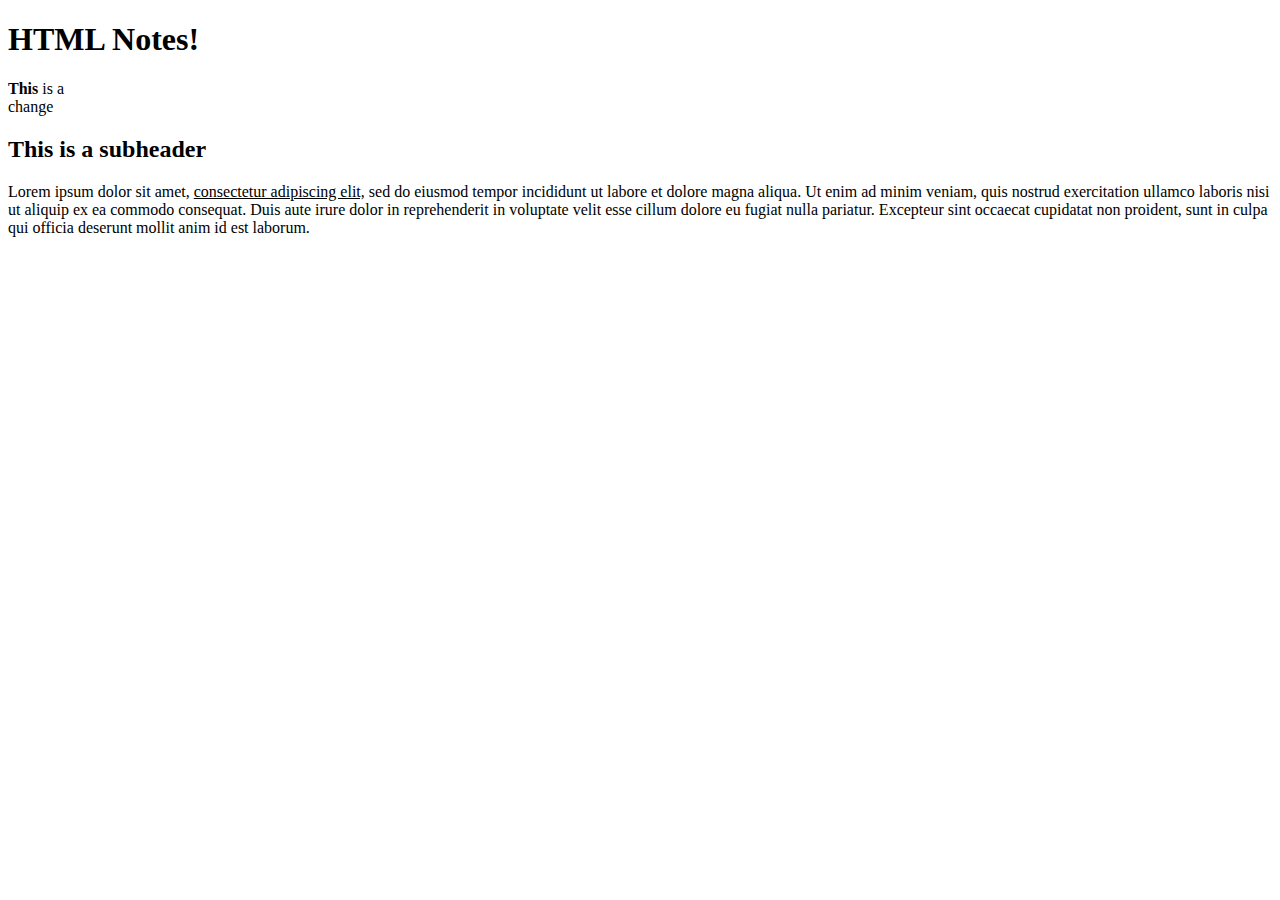
<file: basics.html>
<!--CC 7th HTML basics notes-->
<!DOCTYPE html>
<html lang="en">
    <header>
        <title>HTML Basics Notes</title>
        <meta charset="UTF-8">
    </header>
    <body>
        <h1>HTML Notes!</h1>
        <p><strong>This</strong> is a<br> change</p>
        <h2>This is a subheader</h2>
        <p>Lorem ipsum dolor sit amet, <u>consectetur adipiscing elit,</u> sed do eiusmod tempor incididunt ut labore et dolore magna aliqua. Ut enim ad minim veniam, quis nostrud exercitation ullamco laboris nisi ut aliquip ex ea commodo consequat. Duis aute irure dolor in reprehenderit in voluptate velit esse cillum dolore eu fugiat nulla pariatur. Excepteur sint occaecat cupidatat non proident, sunt in culpa qui officia deserunt mollit anim id est laborum.</p>
    </body>
</html>
</file>
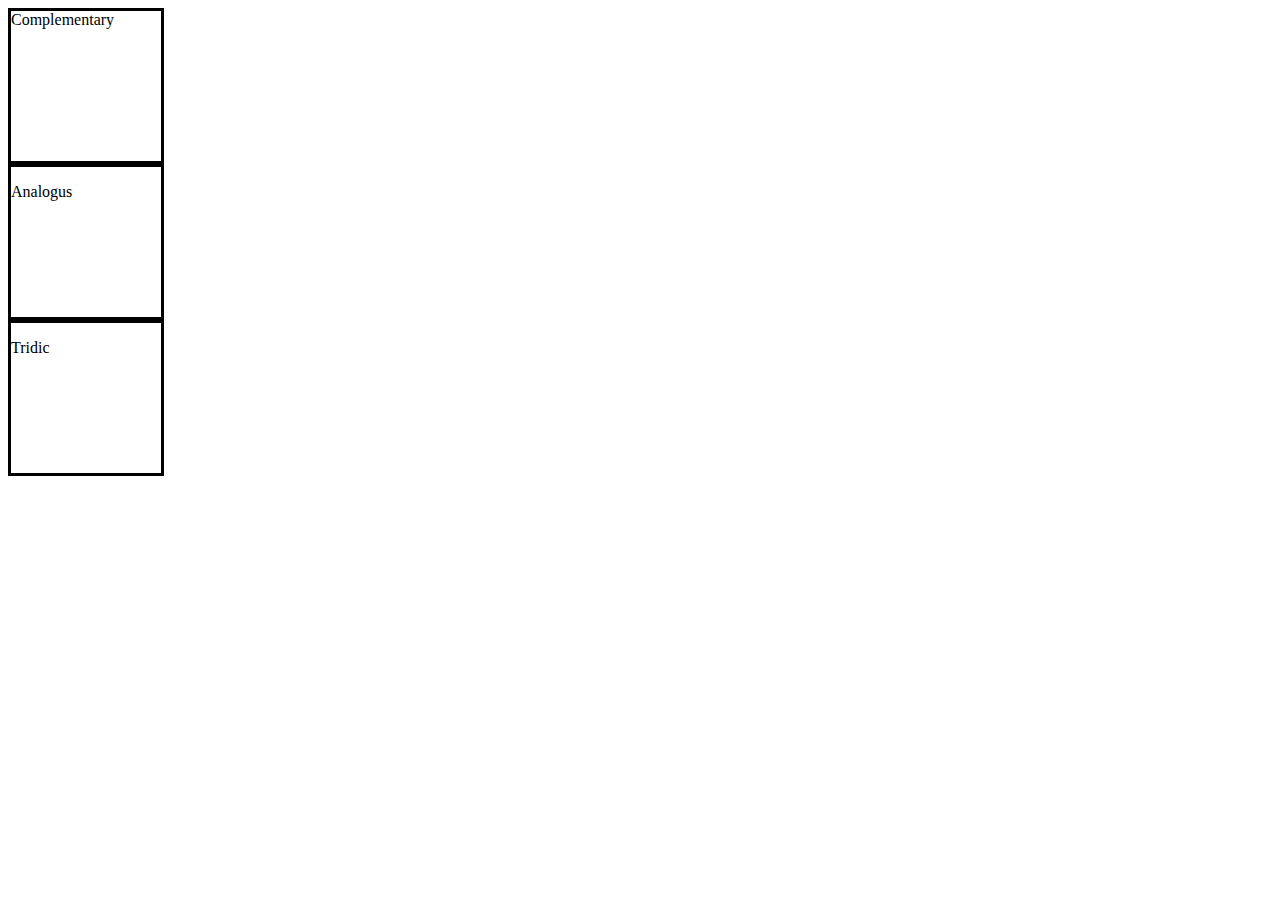
<file: colors.html>
<!--CC 7th colors-->
<!DOCTYPE html>
<html lang="en">
    <head>
        <title>HTML Basics Notes</title>
        <meta charset="UTF-8">
        <style>
            div{
                height:150px;
                width:150px;
                border:solid 3px black;
            }
            
            #complimentary{
                background-color: rgb(202, 136, 13);
                border-color: blue;
            }
        </style>
    </head>
    <body>
        <div id="complementary">
            <span class="line">Complementary</span>
        </div>
        <div id="Analogus">
            <p>Analogus</p>
        </div>
        <div id="Tridic"> 
            <p>Tridic</p>
        </div>
    </body>
</file>
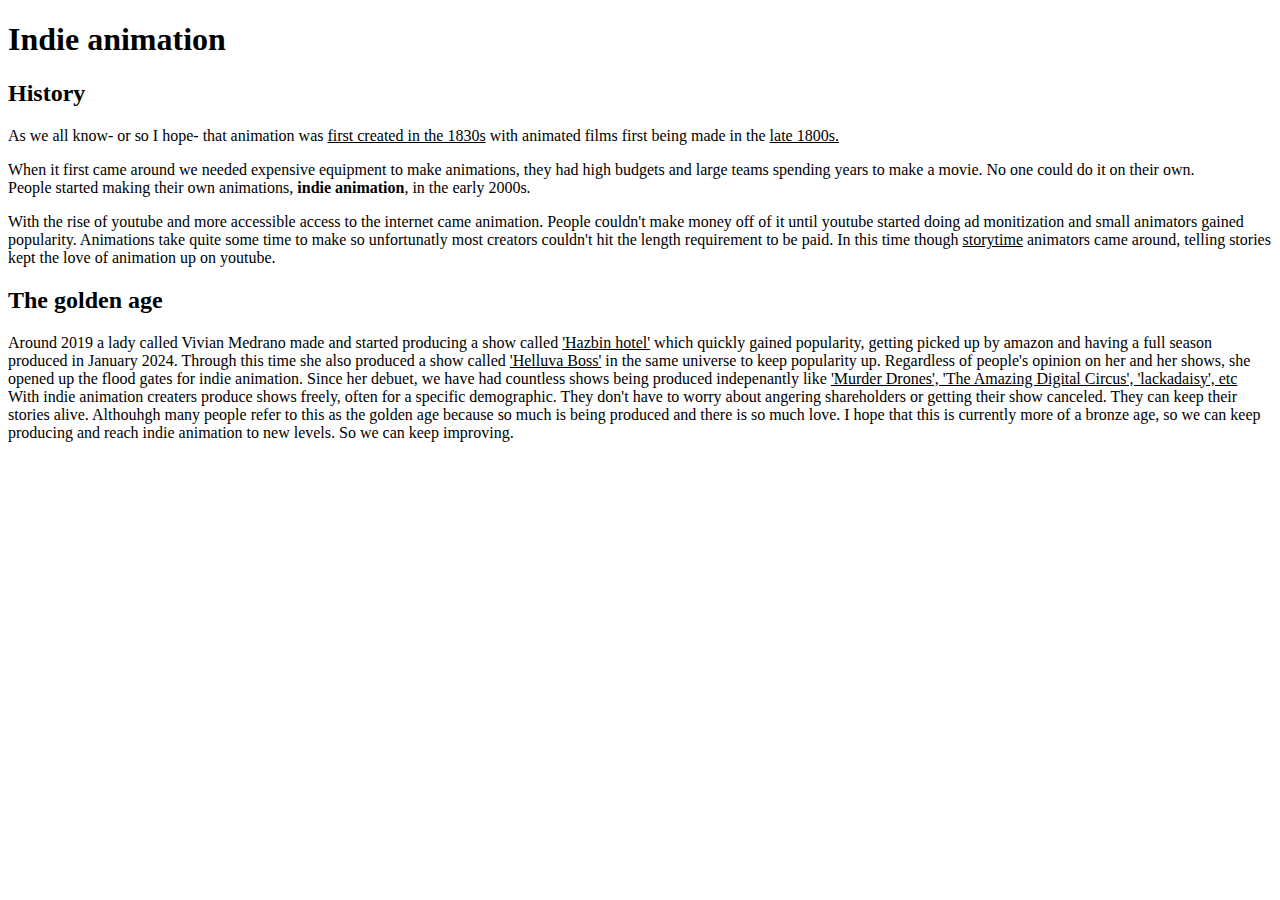
<file: indie.html>
<!--CC 7th first web basics-->
<!DOCTYPE html>
<html lang="en">
    <head>
        <title>Indie animation</title>
        <meta charset="UTF-8">
    </head>

    <body>
        <h1>Indie animation<br></h1>
        <h2>History</h2>
        <p>As we all know- or so I hope- that animation was <u>first created in the 1830s</u> with animated films first being made in the <u>late 1800s.</u></p>
        <p>When it first came around we needed expensive equipment to make animations, they had high budgets and large teams spending years to make a movie. No one could do it on their own.<br> People started making their own animations, <strong>indie animation</strong>, in the early 2000s. </p>
        <p> With the rise of youtube and more accessible access to the internet came animation. People couldn't make money off of it until youtube started doing ad monitization and small animators gained popularity. Animations take quite some time to make so unfortunatly most creators couldn't hit the length requirement to be paid. In this time though <u>storytime</u> animators came around, telling stories kept the love of animation up on youtube.</p>
        <h2>The golden age</h2>
        <p> Around 2019 a lady called Vivian Medrano made and started producing a show called <u>'Hazbin hotel'</u> which quickly gained popularity, getting picked up by amazon and having a full season produced in January 2024. Through this time she also produced a show called <u>'Helluva Boss'</u> in the same universe to keep popularity up. Regardless of people's opinion on her and her shows, she opened up the flood gates for indie animation. Since her debuet, we have had countless shows being produced indepenantly like <u>'Murder Drones', 'The Amazing Digital Circus', 'lackadaisy', etc</u> With indie animation creaters produce shows freely, often for a specific demographic. They don't have to worry about angering shareholders or getting their show canceled. They can keep their stories alive. Althouhgh many people refer to this as the golden age because so much is being produced and there is so much love. I hope that this is currently more of a bronze age, so we can keep producing and reach indie animation to new levels. So we can keep improving. </p>
    </body>


</html>
</file>
